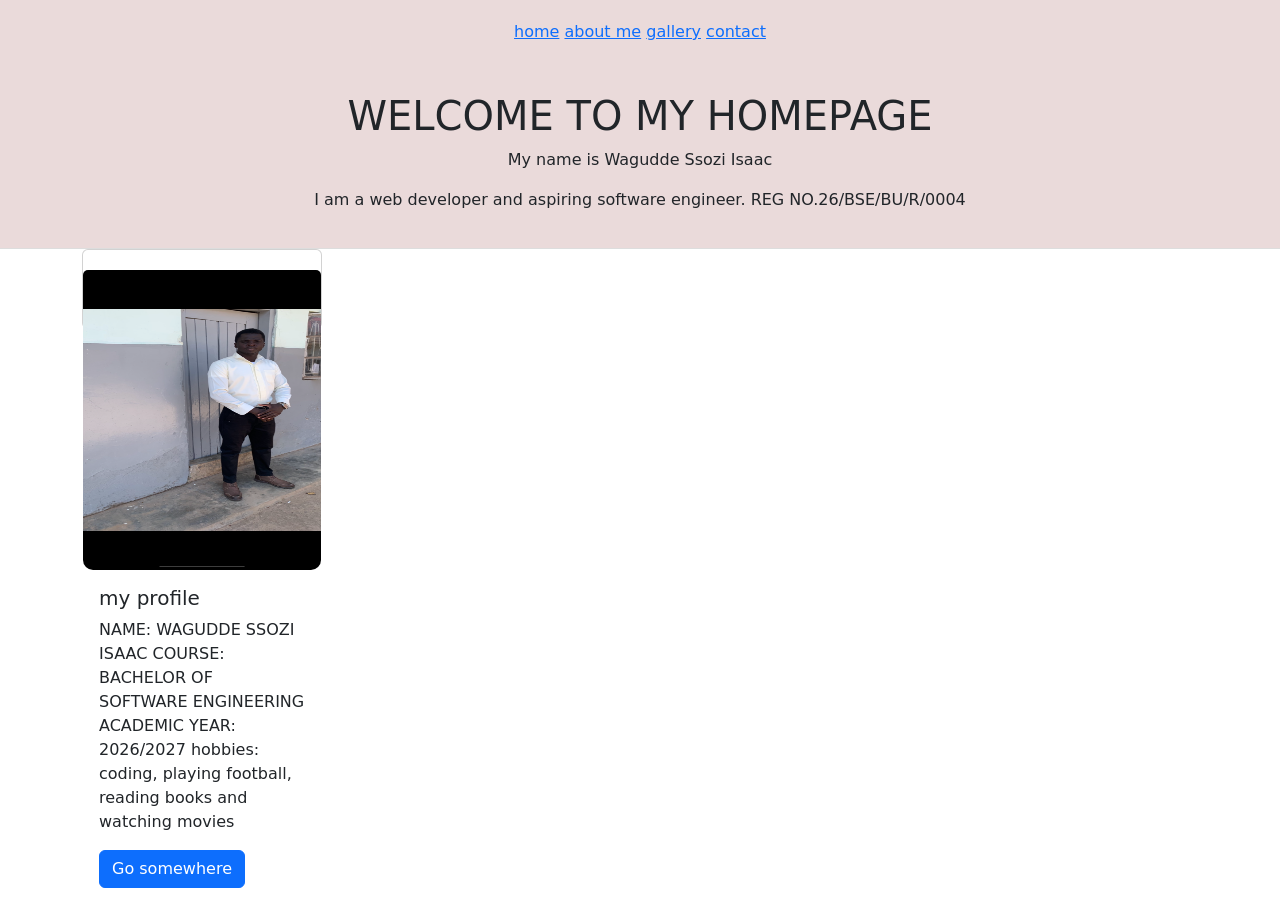
<file: index.html>
<!doctype html>
<html lang="en">
  <head>
    <meta charset="utf-8">
    <meta name="viewport" content="width=device-width, initial-scale=1">
    <title>MY HOMEPAGE</title>
    <link rel="stylesheet" href="style.css">
    <link href="https://cdn.jsdelivr.net/npm/bootstrap@5.3.8/dist/css/bootstrap.min.css" rel="stylesheet" integrity="sha384-sRIl4kxILFvY47J16cr9ZwB07vP4J8+LH7qKQnuqkuIAvNWLzeN8tE5YBujZqJLB" crossorigin="anonymous">
  </head>
  <body>
    <header class="hero-section">
        <nav>
            <a href="index.html">home</a>
            <a href="about.html">about me</a>
            <a href="gallery.html">gallery</a>
            <a href="contact.html">contact</a>
        </nav>
        <div class="cotainer text-center mt-5" p-4 bg-light>
            
<h1> WELCOME TO MY HOMEPAGE</h1> <p> My name is Wagudde Ssozi Isaac</p>
<p> I am a web developer and aspiring software engineer.
    REG NO.26/BSE/BU/R/0004
</p>
        </div>
    </header>
    <section class="container ">
        <div class="card" style="width: 15rem; height: 5rem;">
  <img src="sem.PNG" class="card-img-top" alt="my picture">
  <div class="card-body">
    <h5 class="card-title"> my profile</h5>
    <p class="card-text">
        NAME: WAGUDDE SSOZI ISAAC 
       COURSE: BACHELOR OF SOFTWARE ENGINEERING
       ACADEMIC YEAR: 2026/2027  
       hobbies: coding, playing football, reading books and watching movies   
    </p>
    <a href="#" class="btn btn-primary">Go somewhere</a>
  </div>
</div>
           
    </section>
    <script src="https://cdn.jsdelivr.net/npm/bootstrap@5.3.8/dist/js/bootstrap.bundle.min.js" integrity="sha384-FKyoEForCGlyvwx9Hj09JcYn3nv7wiPVlz7YYwJrWVcXK/BmnVDxM+D2scQbITxI" crossorigin="anonymous"></script>
  </body>
</html>
</file>
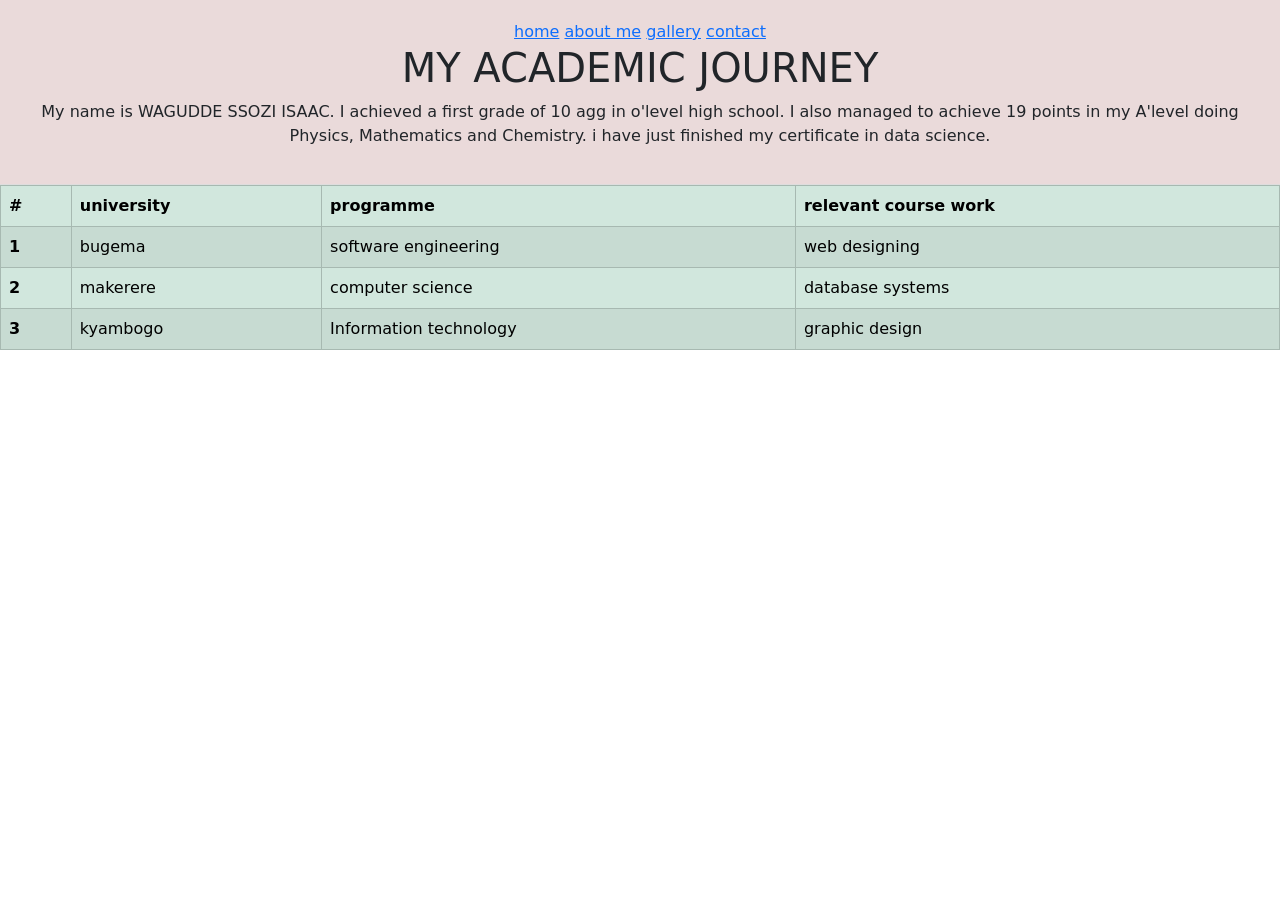
<file: about.html>
<!doctype html>
<html lang="en">
  <head>
    <meta charset="utf-8">
    <meta name="viewport" content="width=device-width, initial-scale=1">
    <title>ABOUT ME</title>
    <link rel="stylesheet" href="style.css">
    <link href="https://cdn.jsdelivr.net/npm/bootstrap@5.3.8/dist/css/bootstrap.min.css" rel="stylesheet" integrity="sha384-sRIl4kxILFvY47J16cr9ZwB07vP4J8+LH7qKQnuqkuIAvNWLzeN8tE5YBujZqJLB" crossorigin="anonymous">
  </head>
  <body>
    <header>
         <nav>
            <a href="index.html">home</a>
            <a href="about.html">about me</a>
            <a href="gallery.html">gallery</a>
            <a href="contact.html">contact</a>
        </nav>
   <H1>  MY ACADEMIC JOURNEY</H1> <P>
    My name is WAGUDDE SSOZI ISAAC. I achieved a first grade of 10 agg in o'level high school.
    I also managed to achieve 19 points in my  A'level doing Physics, Mathematics and Chemistry.
    i have just finished my certificate in data science. 
   </P>
    </header>
    <main>
        <table class="table-success table-striped table-hover table-bordered bg-danger table">
  <thead>
    <tr>
      <th scope="col">#</th>
      <th scope="col">university</th>
      <th scope="col">programme</th>
      <th scope="col">relevant course work</th>
    </tr>
  </thead>
  <tbody>
    <tr>
      <th scope="row">1</th>
      <td>bugema</td>
      <td>software engineering</td>
      <td>web designing</td>
    </tr>
    <tr>
      <th scope="row">2</th>
      <td>makerere</td>
      <td>computer science</td>
      <td>database systems</td>
    </tr>
    <tr>
      <th scope="row">3</th>
      <td>kyambogo</td>
      <td>Information technology</td>
      <td>graphic design</td>
    </tr>
  </tbody>
</table>
    </main>
    <script src="https://cdn.jsdelivr.net/npm/bootstrap@5.3.8/dist/js/bootstrap.bundle.min.js" integrity="sha384-FKyoEForCGlyvwx9Hj09JcYn3nv7wiPVlz7YYwJrWVcXK/BmnVDxM+D2scQbITxI" crossorigin="anonymous"></script>
  </body>
</html>
</file>
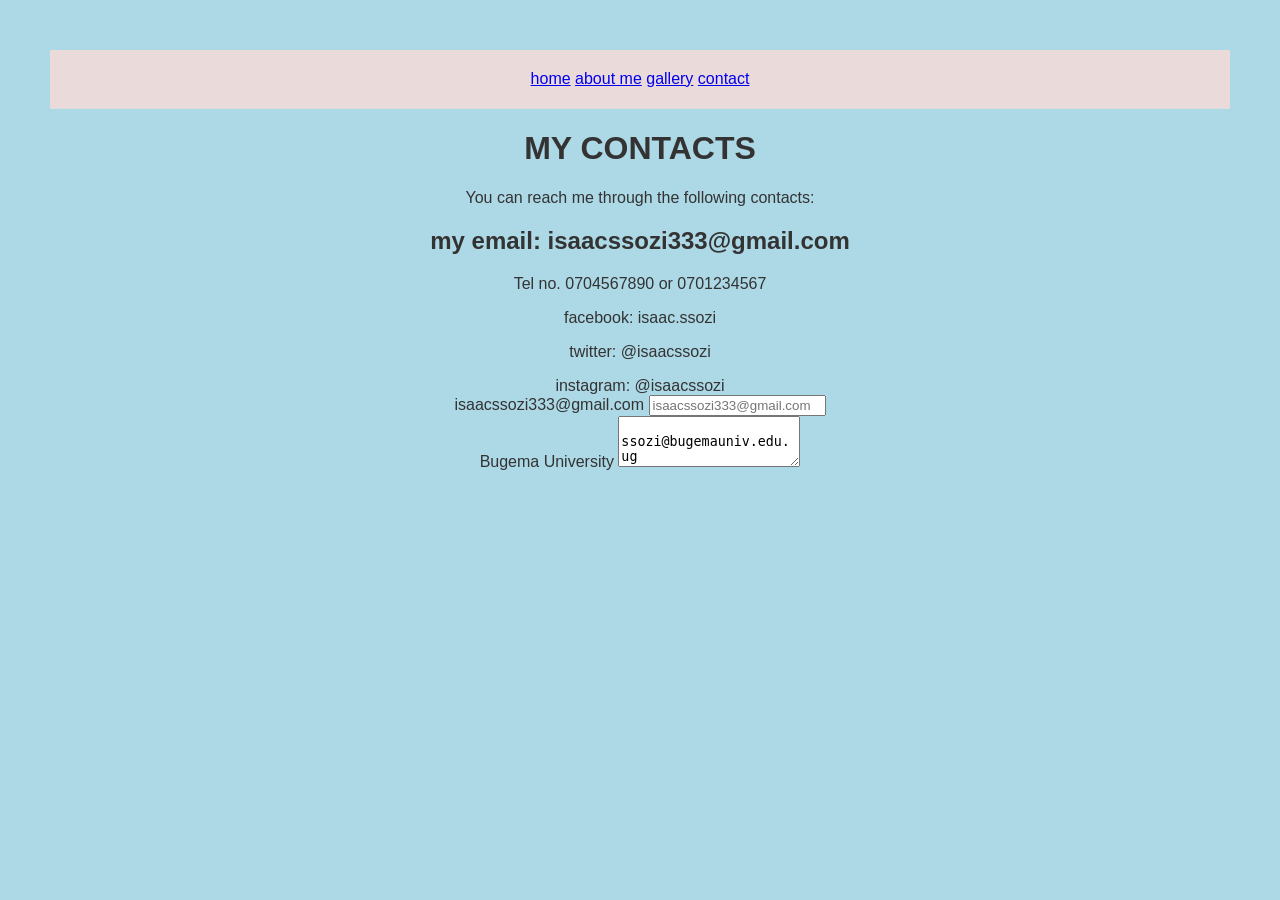
<file: contact.html>
<!DOCTYPE html>
<html lang="en">
<head>
    <meta charset="UTF-8">
    <meta name="viewport" content="width=device-width, initial-scale=1.0">
    <title> MY CONTACTS </title>
    <link rel="stylesheet" href="style.css">
</head>
<body>
    <header>
     <nav>
            <a href="index.html">home</a>
            <a href="about.html">about me</a>
            <a href="gallery.html">gallery</a>
            <a href="contact.html">contact</a>
        </nav>
    </header>
    <main>
        <div>
            <h1> MY CONTACTS</h1> <p> You can reach me through the following contacts:</p>
            <h2>my email:
                isaacssozi333@gmail.com</h2>
            <p>Tel no. 0704567890 or
                0701234567
            </p>
            <p>facebook: isaac.ssozi</p>
            <p>twitter: @isaacssozi</p>
            instagram: @isaacssozi
        </div>
    </main>
    <section class="container">
        <div class="mb-3">
  <label for="exampleFormControlInput1" class="form-label">isaacssozi333@gmail.com</label>
  <input type="email" class="form-control" id="exampleFormControlInput1" placeholder="isaacssozi333@gmail.com">
</div>
<div class="mb-3">
  <label for="exampleFormControlTextarea1" class="form-label"><bugemauniv class="ac ug">Bugema University</bugemauniv></label>
  <textarea class="form-control" id="exampleFormControlTextarea1" rows="3"> ssozi@bugemauniv.edu.ug</textarea>
</div>
    </section>  
</body>
</html>
</file>
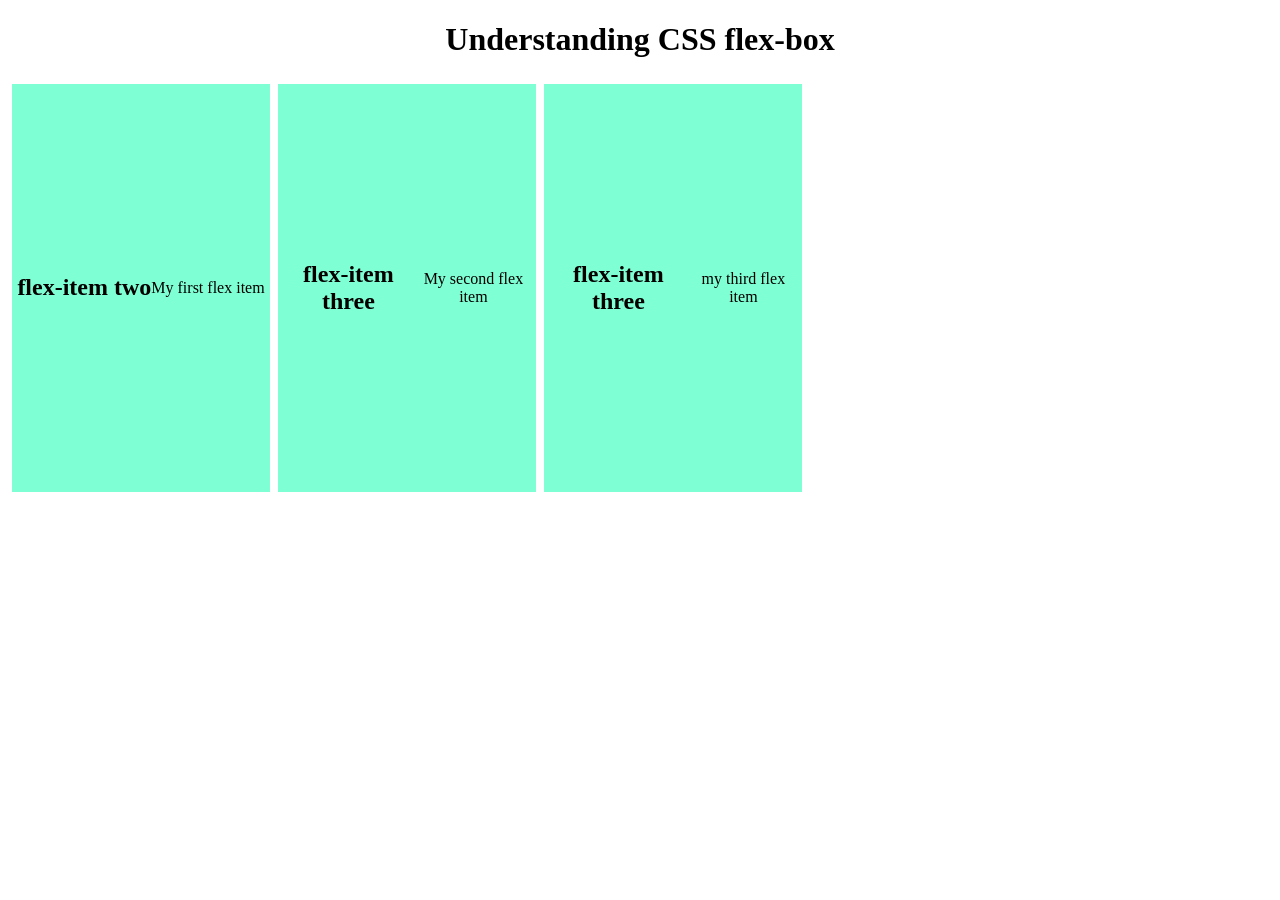
<file: css-flex-box.html>
<!DOCTYPE html>
 <html lang="en">
 <head>
    <meta charset="UTF-8">
    <meta name="viewport" content="width=device-width, initial-scale=1.0">
    <title>Flex-block</title>
    <link rel="stylesheet" href="flex-box.css">
 </head>
 <body>
    <header>
        <h1>Understanding CSS flex-box</h1>
    </header>
<main class="flex-container">
<section class="flex-item">
<h1>flex-item two</h1>
<p>My first flex item </p>
</section>
<section class="flex-item">
   <h1>flex-item three</h1>
    <p> My second flex item</p>
</section>
<section class="flex-item">
    <h1>flex-item three</h1>
    <p>my third flex item</p>
</section>
</main>
 </body>
 </html>
</file>
<file: style.css>
body{
    background-color:lightblue;
    font-family: Arial, sans-serif;
    color: #333;
    margin: 50px;
    text-align: center;
 }
 header {
    background-color: #eadada;
    padding: 20px;
    text-align: center;
    border-bottom: 1px solid #ddd;
 }
 nav a:hover {
    margin: 15px;
    text-decoration: none;
    color: #333;
    font-weight: bold;
     border-bottom:2px black solid;
 }
 img {
    max-width:200;
    height: 300px;
    border-radius: 10px;
    margin-top: 20px;
    border-radius: 70% solid blue;
 }
</file>
<file: flex-box.css>
.flex-item {
    display: flex;
    padding: 4px; ;
    margin: 4px; ;
    border: radius 50px; ;
    width: 250px;
    height: 250px;
    flex-direction: row;
    min-height: 400px ; 
    align-items: center;
    justify-content: center;
    background-color: aquamarine;
    text-align: center;



    

 }
 .flex-container {
    display: flex;

 }
 body{
    
    color : black;
    text-align: center;
 }
</file>
